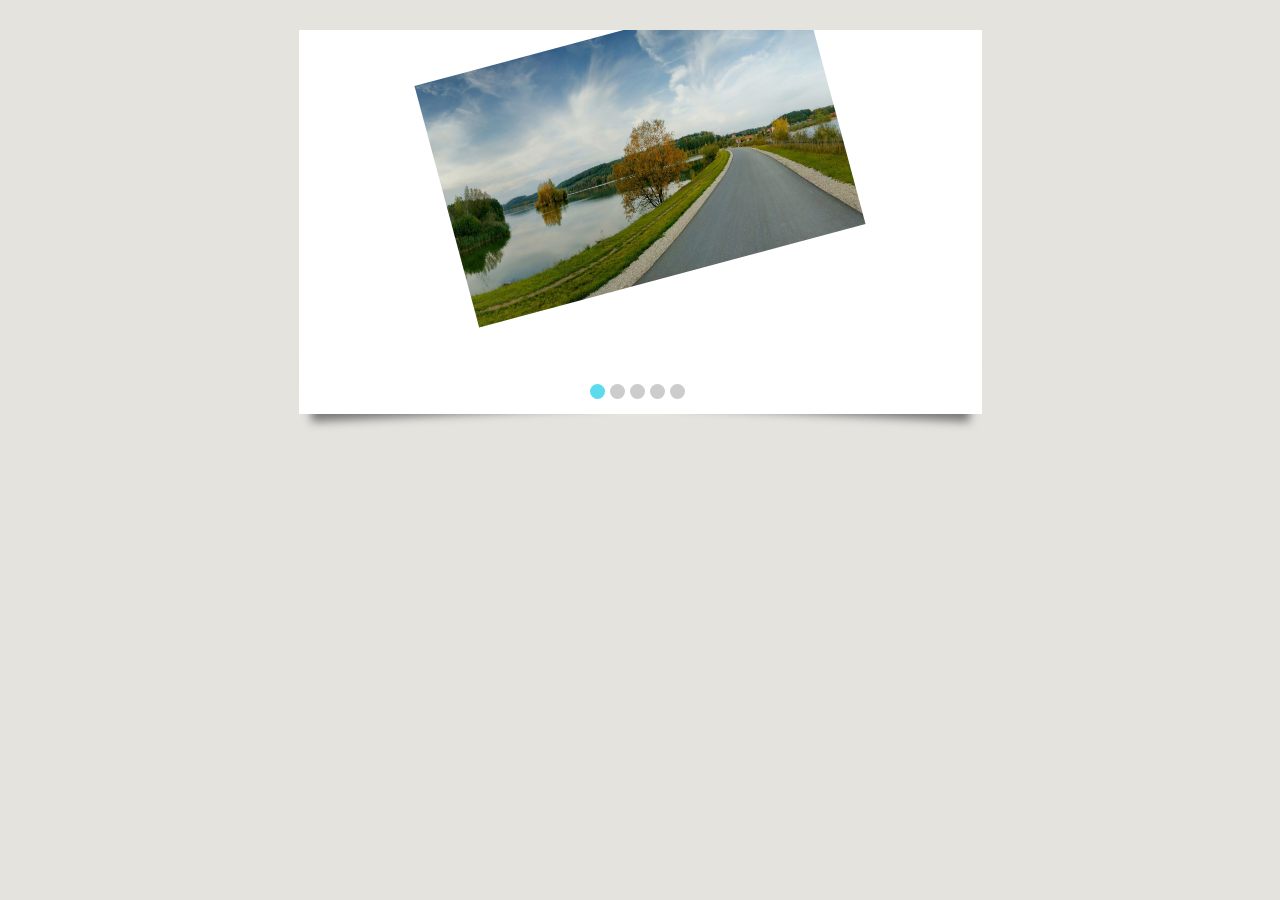
<file: slider/index.html>
<!doctype html>
<html>
<head>
<meta charset="utf-8">
<title>jQuery плагин своими руками</title>

<link rel="stylesheet" type="text/css" href="./css/style.css">
<script type="text/javascript" src="./js/jquery-2.0.3.min.js"></script>
<script type="text/javascript" src="./js/mysimpleslider.js"></script>
<script type="text/javascript" src="./js/slider.js"></script>
</head>

<body>


<div class='center'>
<br>
<table class='width'>
<tr>
<td valign='top'>

<div class="text">

<div class="wrapper">

<div class="wrap1">
	<div class="slider1">
		<ul>
			<li><img src="img/1.jpg" style="width: 400px; height: 250px; transform: rotate(-15deg);"></li> 
           <li><img src="img/2.jpg" style="width: 400px; height: 250px;"></li> 
           <li><img src="img/3.jpg" style="width: 400px; height: 250px;"></li> 
		   
           <li style="border-right-width: 0px;"><img src="img/5.jpg" style="width: 400px; height: 250px;transform: rotate(8deg);border-right-width: 0px;"></li> 
		</ul>
	</div>
</div>
	<div class="control1">
		<div class="points1">
			<ul>
				<li class="active"></li>
				<li></li>
				<li></li>
				<li></li>
				<li></li>
			</ul>
		</div>
	</div>
 
<!-- Блок в котором мы будем отображать большую картинку -->
<div id="img_big_block">
<li><img src="img/1.jpg" style="width: 800px; height: 250px; transform: rotate(-15deg);"></li> 
           
</div>



</div>

<script type="text/javascript">
$(document).ready(function(e){

$(".slider1").mySimpleSlider({
	selectors:".points1 li",
	slideWidth:683,
	delay:1500
});

// Обрабатывает клик на картинке
$('img').click(function() {
// Получаем адрес картинки
var imgAddr = $(this).attr("src");
// Задаем свойство SRC картинке, которая в скрытом диве.
$('#img_big_block img').attr({src: imgAddr});
// Показываем скрытый контейнер
$('#img_big_block').fadeIn('slow');
});
// Обрабатывает клик по большой картинке
$('#img_big_block').click(function() {
$(this).fadeOut();
});

});
</script>
</div>

</td>
</tr>
</table>
</div>

</body>
</html>
</file>
<file: slider/css/style.css>
@charset "utf-8";

/*Урок подготовлен web-студией roothelp.ru*/

/*Титры*/

.rh_title{
color: gold;
font-size: 24px;
}

.rh_webstudia{
color: white;
font-size: 14px;
}

.roothelp_img{
border: none;
}

/*Основные стили*/


*, html, body{
	margin:0 auto;
	padding:0;
}

li{
	list-style:none;
}

.width{
width: 1000px;
}

.center{
margin:0 auto;
text-align: center;
}

.onetable{
background: #6eaaff;
height: 100px;
width: 100%;
}

.text{
padding: 10px;
}

body{
	background-color: #E4E3DE;
}

/* Пример первый */

.wrap1{
	width:683px;
	height:384px;
	background:#FFF;
	margin:0 auto 40px;
	position: relative;
}

.wrap1:before, .wrap1:after{
	z-index: -1;
	position: absolute;
	content: "";
	bottom: 15px;
	left: 10px;
	width: 50%;
	top: 80%;
	max-width:300px;
	background: #777;
	-webkit-box-shadow: 0 15px 10px #777;
	   -moz-box-shadow: 0 15px 10px #777;
			box-shadow: 0 15px 10px #777;
	-webkit-transform: rotate(-3deg);
	   -moz-transform: rotate(-3deg);
		-ms-transform: rotate(-3deg);
		 -o-transform: rotate(-3deg);
			transform: rotate(-3deg);
}

.wrap1:after{
	-webkit-transform: rotate(3deg);
	   -moz-transform: rotate(3deg);
		-ms-transform: rotate(3deg);
		 -o-transform: rotate(3deg);
			transform: rotate(3deg);
	right: 10px;
	left: auto;
}

.slider1 {
	width:683px;
	height:384px;
	overflow: hidden;
}

.slider1 > ul{
	width: 999999px;
	position: relative;
}

.slider1 > ul > li{
	width:683px;
	height:384px;
	float:left;
}

.slider1 > ul > li > img{
	width:683px;
	height:384px;
}

.control1{
	width: 683px;
	margin: 0 auto;
	position: relative;
}

.points1{
	position: absolute;
	left: 50%;
	bottom: 55px;
}

.points1 > ul{
	position: relative;
	left: -50%;
}

.points1 > ul > li{
	width: 15px;
	height: 15px;
	float: left;
	background: #CCC;
	-webkit-border-radius: 100%;
	   -moz-border-radius: 100%;
			border-radius: 100%;
	margin-right: 5px;
}

.points1 > ul > li:hover{
	cursor:pointer;
	background:rgb(91, 219, 236);
}

.points1 > ul > li.active{
	background:rgb(91, 219, 236);
}

/* Скрытый контейнер с большим изображением */
#img_big_block {
position: absolute;
display: none;
left: 50%;
margin-left: -350px;
z-index: 999;
top: 100px;
border: 1px solid #D4DEE8;
}
</file>
